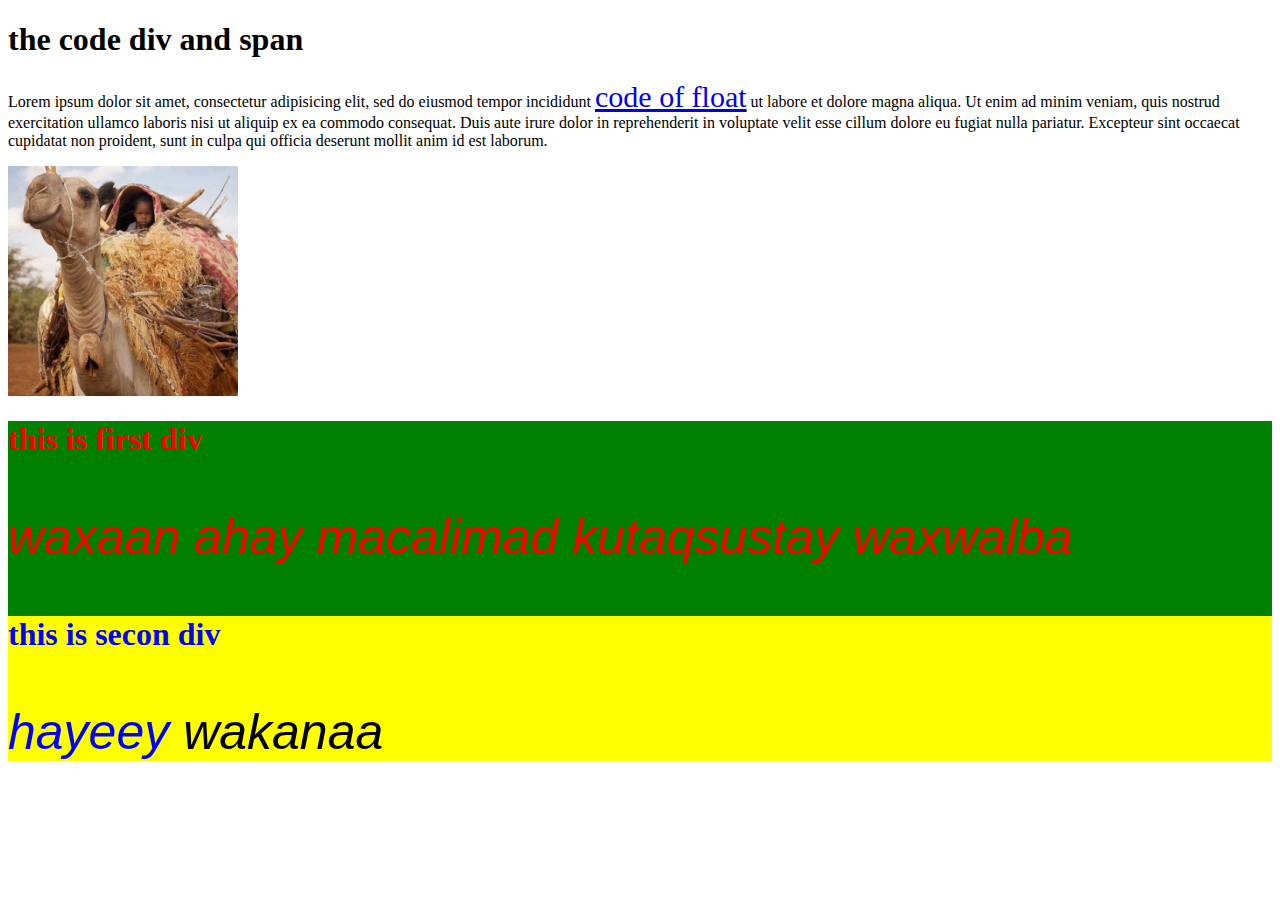
<file: index.html>
<!DOCTYPE html>
<html lang="en" dir="ltr">
  <head>
    <meta charset="utf-8">
    <link rel="stylesheet" href="style.css">
    <title></title>
  </head>
  <body>
    <h1>the code div and span</h1>
    <p>Lorem ipsum dolor sit amet, consectetur adipisicing elit, sed do eiusmod tempor incididunt <a href="floet.html">code of float</a> ut labore et dolore magna aliqua. Ut enim ad minim veniam, quis nostrud exercitation ullamco laboris nisi ut aliquip ex ea commodo consequat. Duis aute irure dolor in reprehenderit in voluptate velit esse cillum dolore eu fugiat nulla pariatur. Excepteur sint occaecat cupidatat non proident, sunt in culpa qui officia deserunt mollit anim id est laborum.</p>
    <img src="img/geel.jpg" alt="">
    <div class="waayeel">
      <h1>this is first div</h1>
      <p>waxaan ahay macalimad kutaqsustay waxwalba</p>
      <div class="hooyo">
        <h1>this is secon div</h1>
        <p>hayeey <span>wakanaa</span> </p>
      </div>

    </div>
  </body>
</html>
</file>
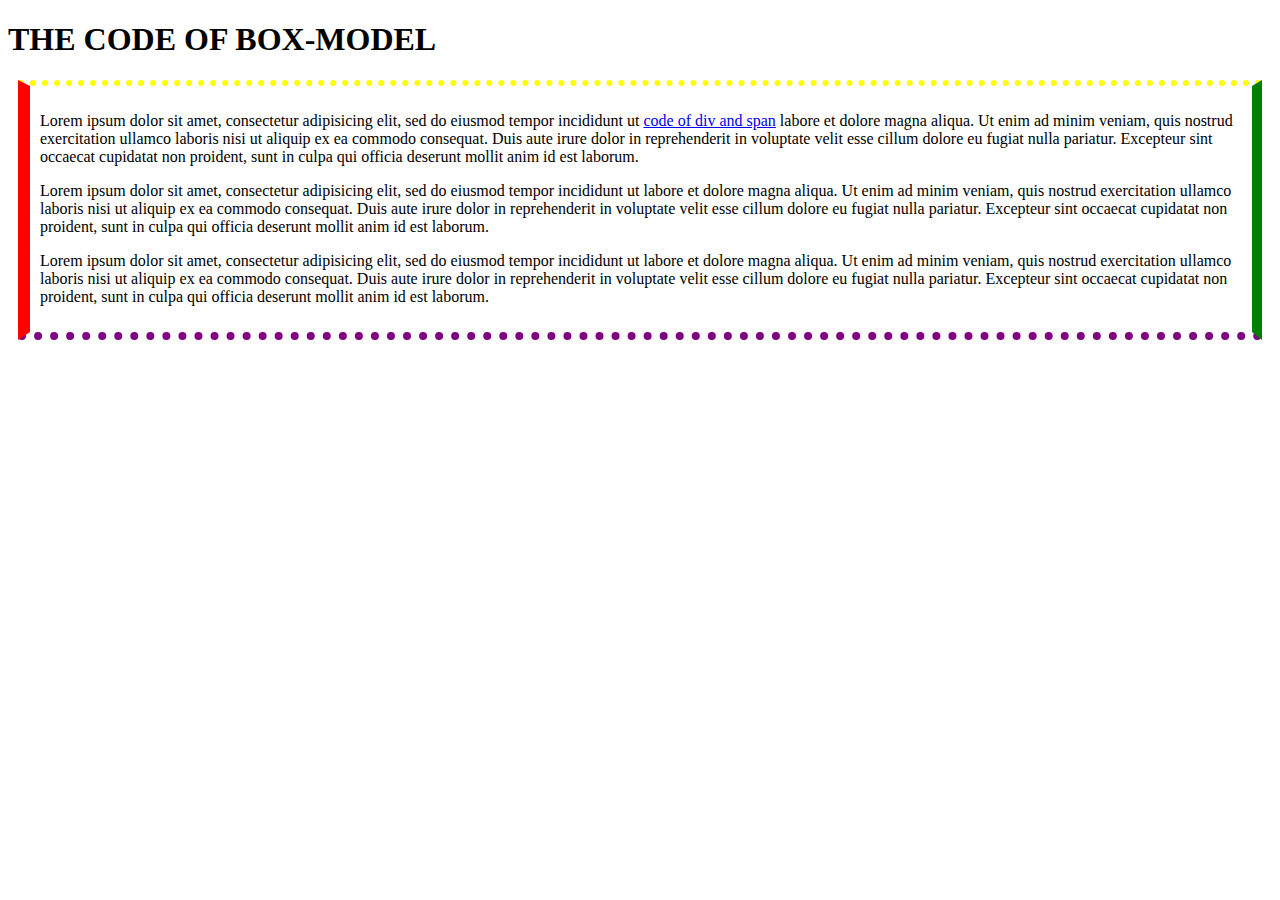
<file: box-model.html>
<!DOCTYPE html>
<html lang="en" dir="ltr">
  <head>
    <meta charset="utf-8">
    <link rel="stylesheet" href="css1/style.css">
    <title>box-model</title>
  </head>
  <body>
    <h1>THE CODE OF BOX-MODEL</h1>
    <div class="toorto">
      <p>Lorem ipsum dolor sit amet, consectetur adipisicing elit, sed do eiusmod tempor incididunt ut <a href="index.html">code of div and span</a> labore et dolore magna aliqua. Ut enim ad minim veniam, quis nostrud exercitation ullamco laboris nisi ut aliquip ex ea commodo consequat. Duis aute irure dolor in reprehenderit in voluptate velit esse cillum dolore eu fugiat nulla pariatur. Excepteur sint occaecat cupidatat non proident, sunt in culpa qui officia deserunt mollit anim id est laborum.</p>
      <p>Lorem ipsum dolor sit amet, consectetur adipisicing elit, sed do eiusmod tempor incididunt ut labore et dolore magna aliqua. Ut enim ad minim veniam, quis nostrud exercitation ullamco laboris nisi ut aliquip ex ea commodo consequat. Duis aute irure dolor in reprehenderit in voluptate velit esse cillum dolore eu fugiat nulla pariatur. Excepteur sint occaecat cupidatat non proident, sunt in culpa qui officia deserunt mollit anim id est laborum.</p>
      <p>Lorem ipsum dolor sit amet, consectetur adipisicing elit, sed do eiusmod tempor incididunt ut labore et dolore magna aliqua. Ut enim ad minim veniam, quis nostrud exercitation ullamco laboris nisi ut aliquip ex ea commodo consequat. Duis aute irure dolor in reprehenderit in voluptate velit esse cillum dolore eu fugiat nulla pariatur. Excepteur sint occaecat cupidatat non proident, sunt in culpa qui officia deserunt mollit anim id est laborum.</p>

    </div>
  </body>
</html>
</file>
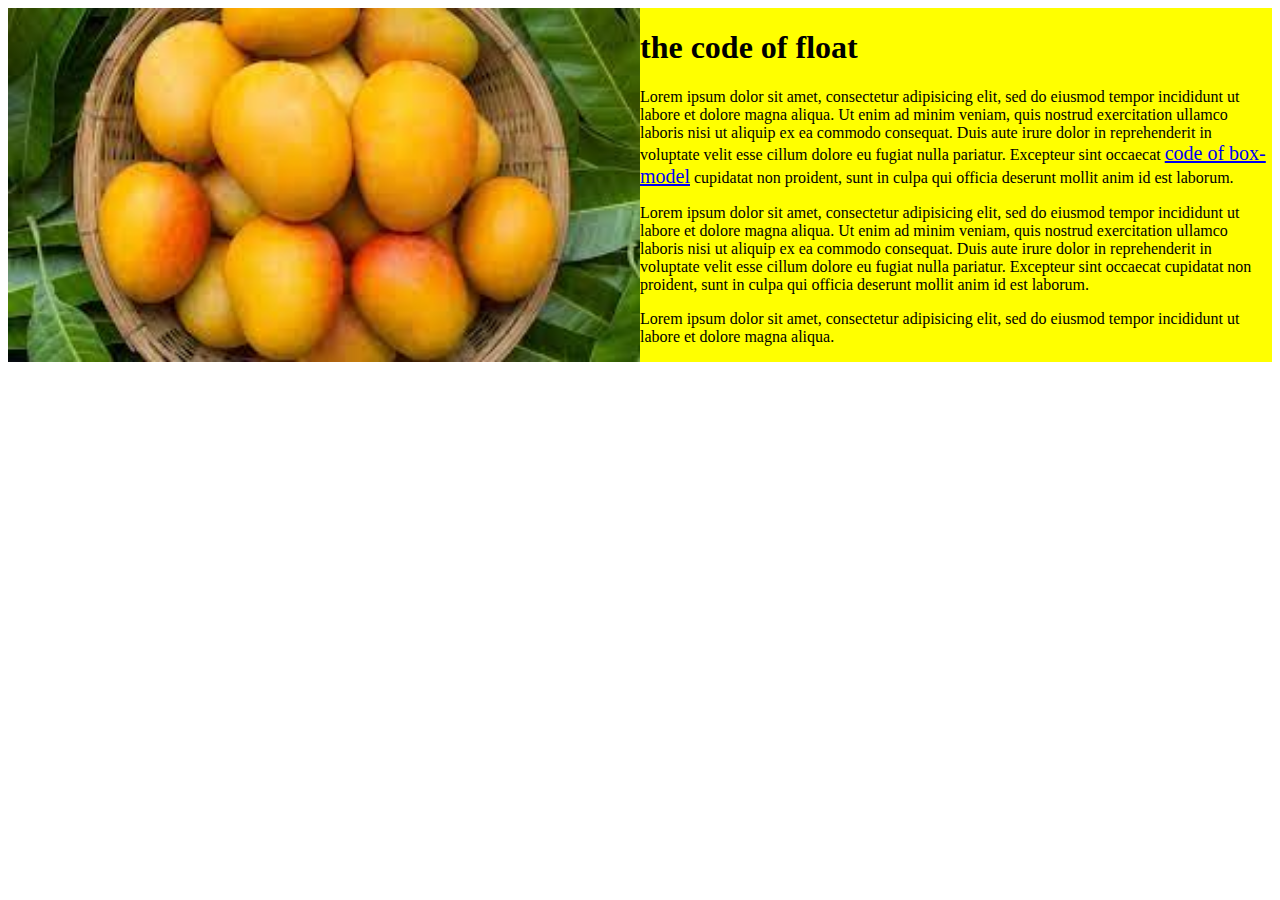
<file: floet.html>
<!DOCTYPE html>
<html lang="en" dir="ltr">
  <head>
    <meta charset="utf-8">
    <link rel="stylesheet" href="css/style.css">

    <title>float</title>
  </head>
  <body>
    <div class="awoowe">
      <h1>the code of float</h1>
      <p>Lorem ipsum dolor sit amet, consectetur adipisicing elit, sed do eiusmod tempor incididunt ut labore et dolore magna aliqua. Ut enim ad minim veniam, quis nostrud exercitation ullamco laboris nisi ut aliquip ex ea commodo consequat. Duis aute irure dolor in reprehenderit in voluptate velit esse cillum dolore eu fugiat nulla pariatur. Excepteur sint occaecat <a href="box-model.html">code of box-model</a> cupidatat non proident, sunt in culpa qui officia deserunt mollit anim id est laborum.</p>
      <p>Lorem ipsum dolor sit amet, consectetur adipisicing elit, sed do eiusmod tempor incididunt ut labore et dolore magna aliqua. Ut enim ad minim veniam, quis nostrud exercitation ullamco laboris nisi ut aliquip ex ea commodo consequat. Duis aute irure dolor in reprehenderit in voluptate velit esse cillum dolore eu fugiat nulla pariatur. Excepteur sint occaecat cupidatat non proident, sunt in culpa qui officia deserunt mollit anim id est laborum.</p>
      <p>Lorem ipsum dolor sit amet, consectetur adipisicing elit, sed do eiusmod tempor incididunt ut labore et dolore magna aliqua.</p>
    </div>
    <img src="img/cambo.jpeg" alt="">
  </body>
</html>
</file>
<file: style.css>
.waayeel{
  background-color: green;
  color: red;
}
.waayeel p{
  font-size: 50px;
  font-style: italic;
  font-family: sans-serif;
}
.hooyo{
  background-color: yellow;
  color: blue;
}
.hooyo span{
  color: black;
}

.hooyo p{
  font-size: 50px;
  font-style: italic;
  font-family: sans-serif;
}
img{
  width: 230px;
  height:230px;
}
p a {
  font-size: 30px;
}
</file>
<file: css1/style.css>
.toorto{
  border-left: 12px solid red;
  border-right: 10px solid green;
  border-top: 6px dotted yellow;
  border-bottom: 8px dotted purple;
  padding: 10px;
  margin: 10px;
}
</file>
<file: css/style.css>
.awoowe{
  width: 50%;
  float: right;
  background-color: yellow;
}
img{
  width: 50%;
  float: left;
  background-color: red;
}
p a{
  font-size: 20px;
}
</file>
